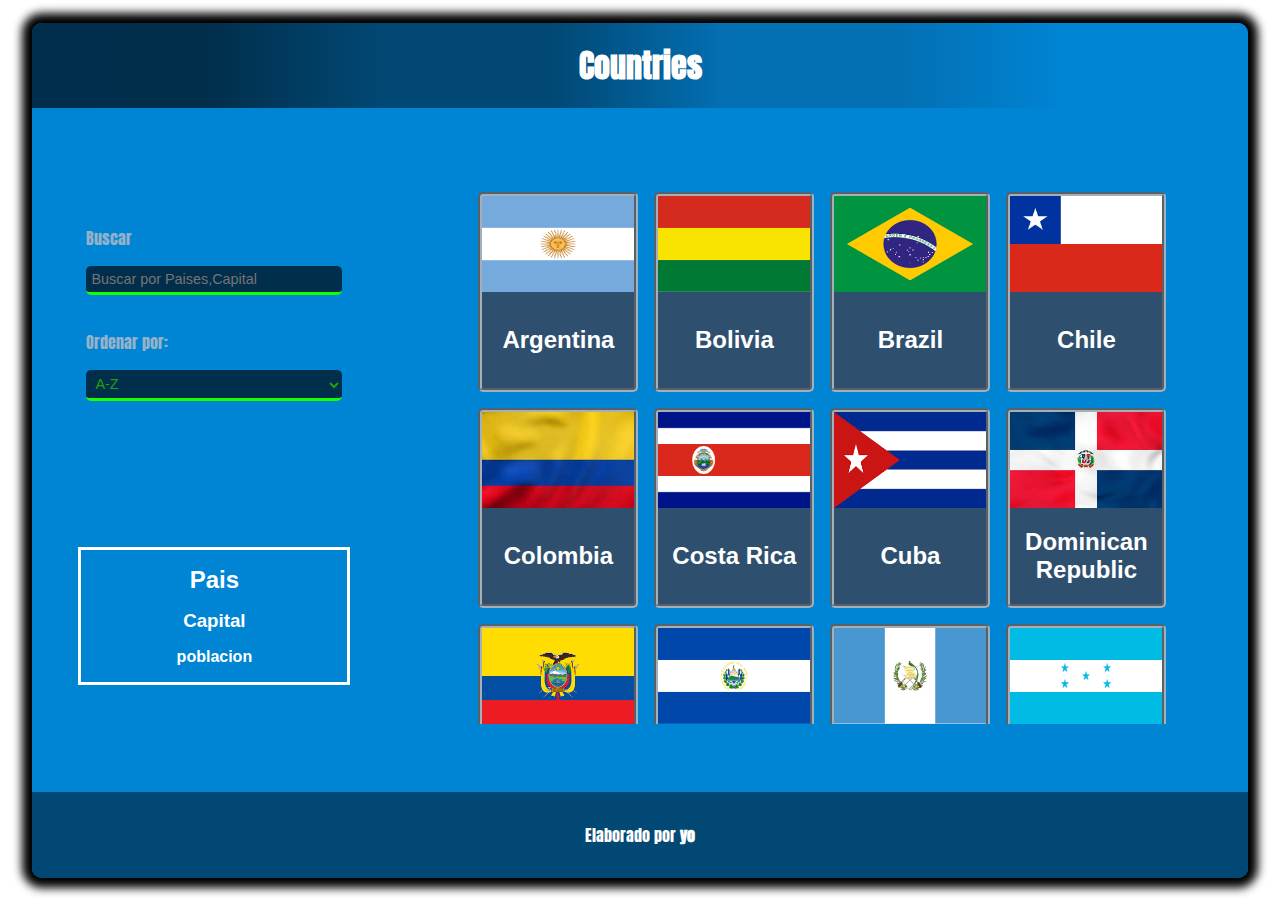
<file: index.html>
<!DOCTYPE html>
<html lang="en">
<head>
	<meta charset="UTF-8">
	<meta name="viewport" content="width=device-width, initial-scale=1.0">
	<link rel="stylesheet" href="styles/main.css">
	<link rel="stylesheet" href="styles/filters.css">
	<link rel="stylesheet" href="styles/country.css">
	<title>Countries</title>
</head>

<body>
	<div class="board">
		<header>
			<h1>Countries</h1>
		</header>
		<main>
			<aside>
				<form class="frm-filters">
					<fieldset>
						<label for="">Buscar</label>
						<input type="text" placeholder="Buscar por Paises,Capital" id="searchInput">
					</fieldset>
					<fieldset>
						<label for="">Ordenar por:</label>
						<select name="options" id="">
							<option value="rii">A-Z</option>
							<option value="ris">Z-A</option>
						</select>
					</fieldset>
				</form>
				<section class="demographics">
					<h2>Pais</h2>
					<h3>Capital</h3>
					<h4>poblacion</h4>
				</section>
			</aside>
			<section>
				<!-- <div class="card-country">
					<img src="assets/images/flags/Peru.png" alt="">
					<h2>Colombia</h2>
				</div> -->
				
			</section>
		</main>
		<footer>
			<p>Elaborado por <strong>yo</strong></p>
		</footer>
	</div>
	<script type="module" src="scripts/app.js"></script>
	<script type="module" src="scripts/countries.js"></script>
</body>
</html>
</file>
<file: styles/main.css>
:root{
	--main-color:#0085d5;
}
@font-face{
	font-family: 'font-country';
	src: url('../assets/fonts/Anton/Anton-Regular.ttf') format('truetype');
	font-style: normal;
}
*{
	margin: 0;
	padding: 0;
	box-sizing: border-box;
}
body{
	width: 100vw;
	height: 100vh;
	display: flex;
	justify-content: center;
	align-items: center;
	font-family: 'font-country','Arial Narrow', Arial, sans-serif;
}
.board{
	width: 95%;
	height: 95%;
	border-radius: 10px;
	box-shadow: 0px 0px 10px 10px black;
	background-color: var(--main-color);
	color: white;
}
header{
	width: 100%;
	height: 10%;
	background: linear-gradient(to left,#0085d5 ,#0085d5,#0370b4,#0370b4,#014874,#014874,#012e4b,#002d4b);
	border-radius:10px 10px 0px 0px ;
	align-items: center;
	display: flex;
	align-items: center;
	justify-content: center;
}
aside{
	width: 30%;
	height: 100%;
	display: flex;
	flex-direction: column;
	align-items: center;
	justify-content: space-around;
	padding: 0.5rem;
}
main{
	width: 100%;
	height: 80%;
	display: flex;
	justify-content: center;
	align-items: center;
}
section{
	width: 70%;
	height: 80%;
	padding: 1rem;
	display: flex;
	justify-content: center;
	gap: 1rem;
	flex-wrap: wrap;
	overflow-y: scroll;
}

footer{
	width: 100%;
	height: 10%;
	text-align: center;
	display: flex;
	justify-content: center;
	align-items: center;
	position: sticky;
	bottom: 0;
	background-color: #014874;
	color: white;
	border-radius: 0 0 10px 10px;
}
</file>
<file: styles/filters.css>
*{
    transition: all .5s;
}
.frm-filters{
    width: 100%;
    height: 20%;
    color: #b1bbc7dc;
	display: flex;
	flex-direction: column;
	gap: 1rem;
    align-items: center;
}
.frm-filters > fieldset{
    display: flex;
	flex-direction: column;
	border: none;
    width: 17rem;
    padding: .5rem;
    margin: .2rem 0 0 0;
    justify-content: center;
    gap: 1rem;
}
fieldset > select, fieldset > input{
    outline: none;
	background-color: #012e4b;
	border-top: none;
    border-left: none;
    border-right: none;
    border-bottom: solid rgb(21, 255, 0);
    padding: 0 .5rem;
    font-size: .9rem;
    border-radius: 5px;
    padding: 5px 5px;
    color: rgb(33, 163, 8);
    outline: none;
}
option{
    border-radius: 5px;
}
.demographics{
    width: 17rem;
    height: fit-content;
    overflow: hidden;
    border: solid white;
    display: flex;
    font-family: 'Segoe UI', Tahoma, Geneva, Verdana, sans-serif;
    align-items: center;
    justify-content: flex-start;
    flex-direction: column;
    text-align: center;
}
</file>
<file: styles/country.css>
.card-country{
    width: 10rem;
    height: 200px;
    display: flex;
    flex-direction: column;
    align-items: center;
    justify-content: center;
    border: groove 4px #a2b0bc;
    background-color: #2e506e;
    border-radius: 5px;
}
.card-country > img{
    width: 100%;
    height: 50%;
}
.card-country > h2{
    display: flex;
    align-items: center;
    height: 50%;
    text-align: center;
    color: white;
    padding: 10px 0;
    font-family: 'Segoe UI', Tahoma, Geneva, Verdana, sans-serif;
}
</file>
